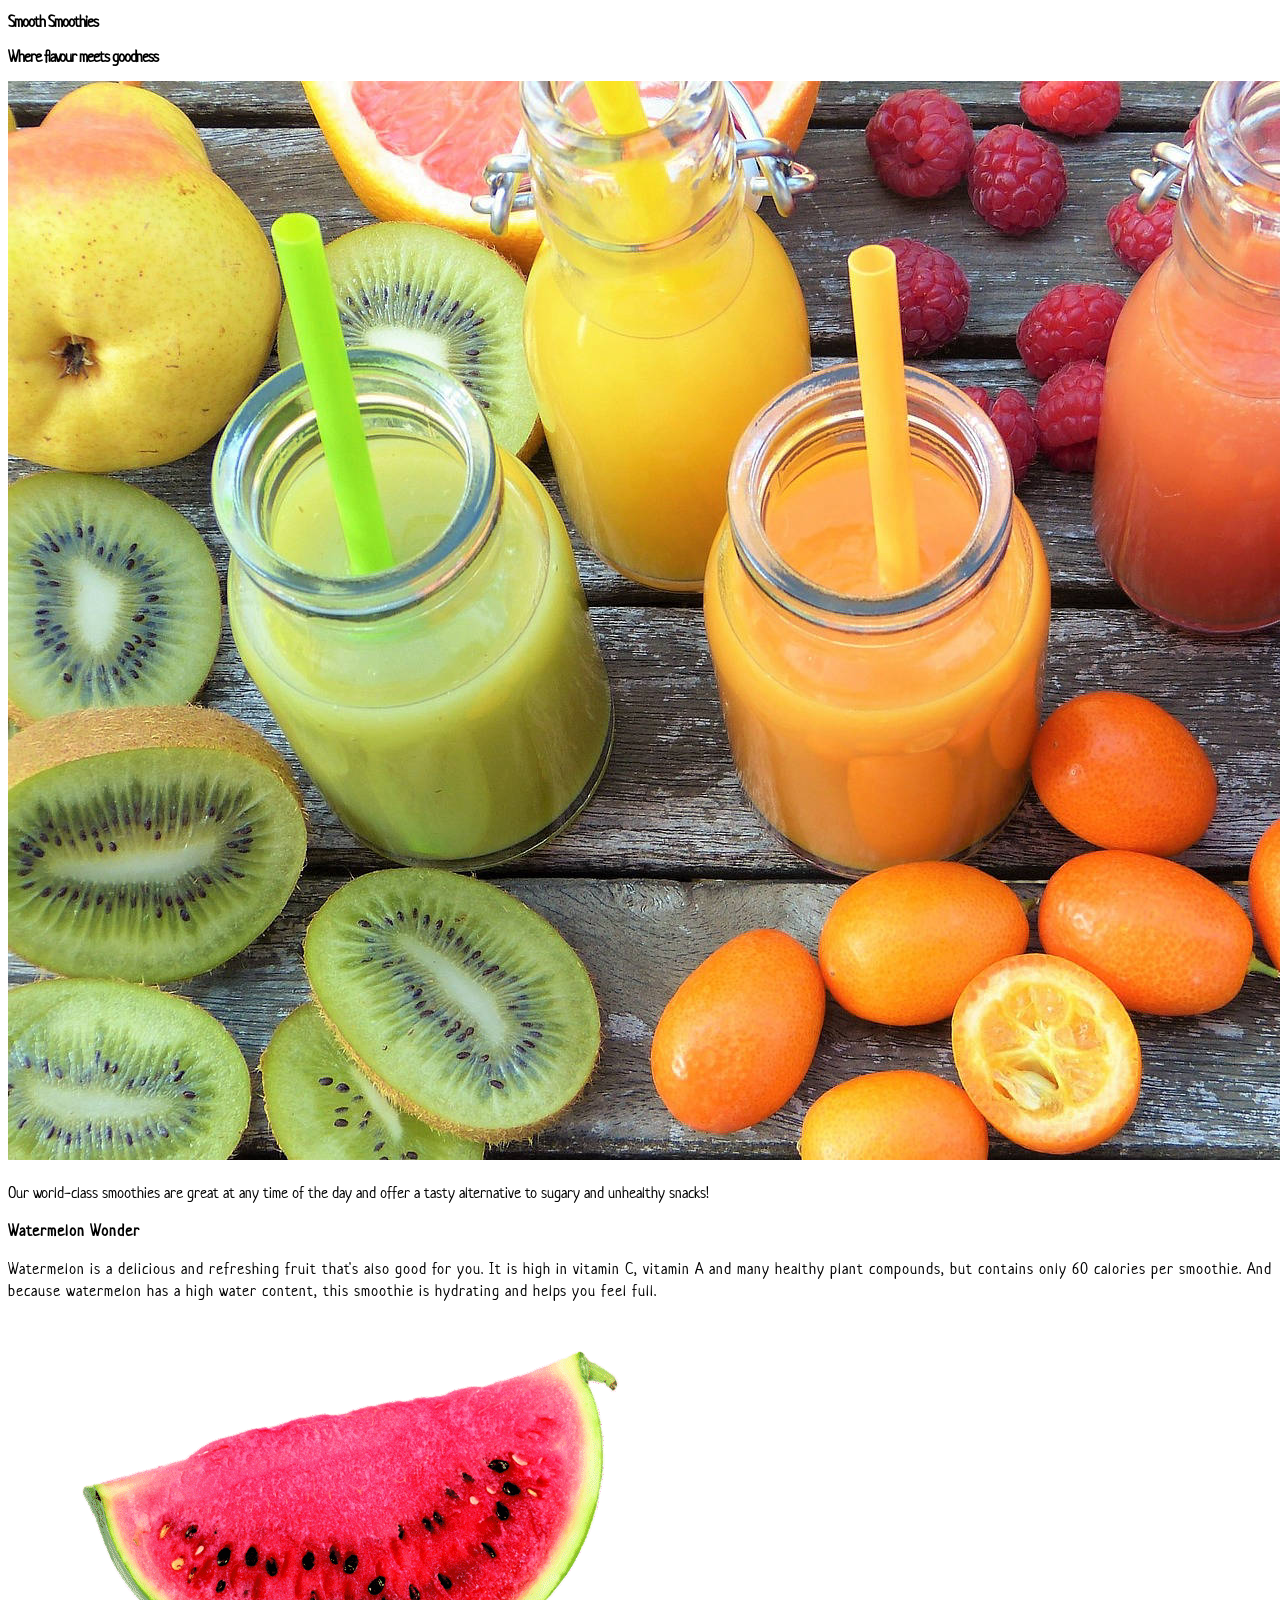
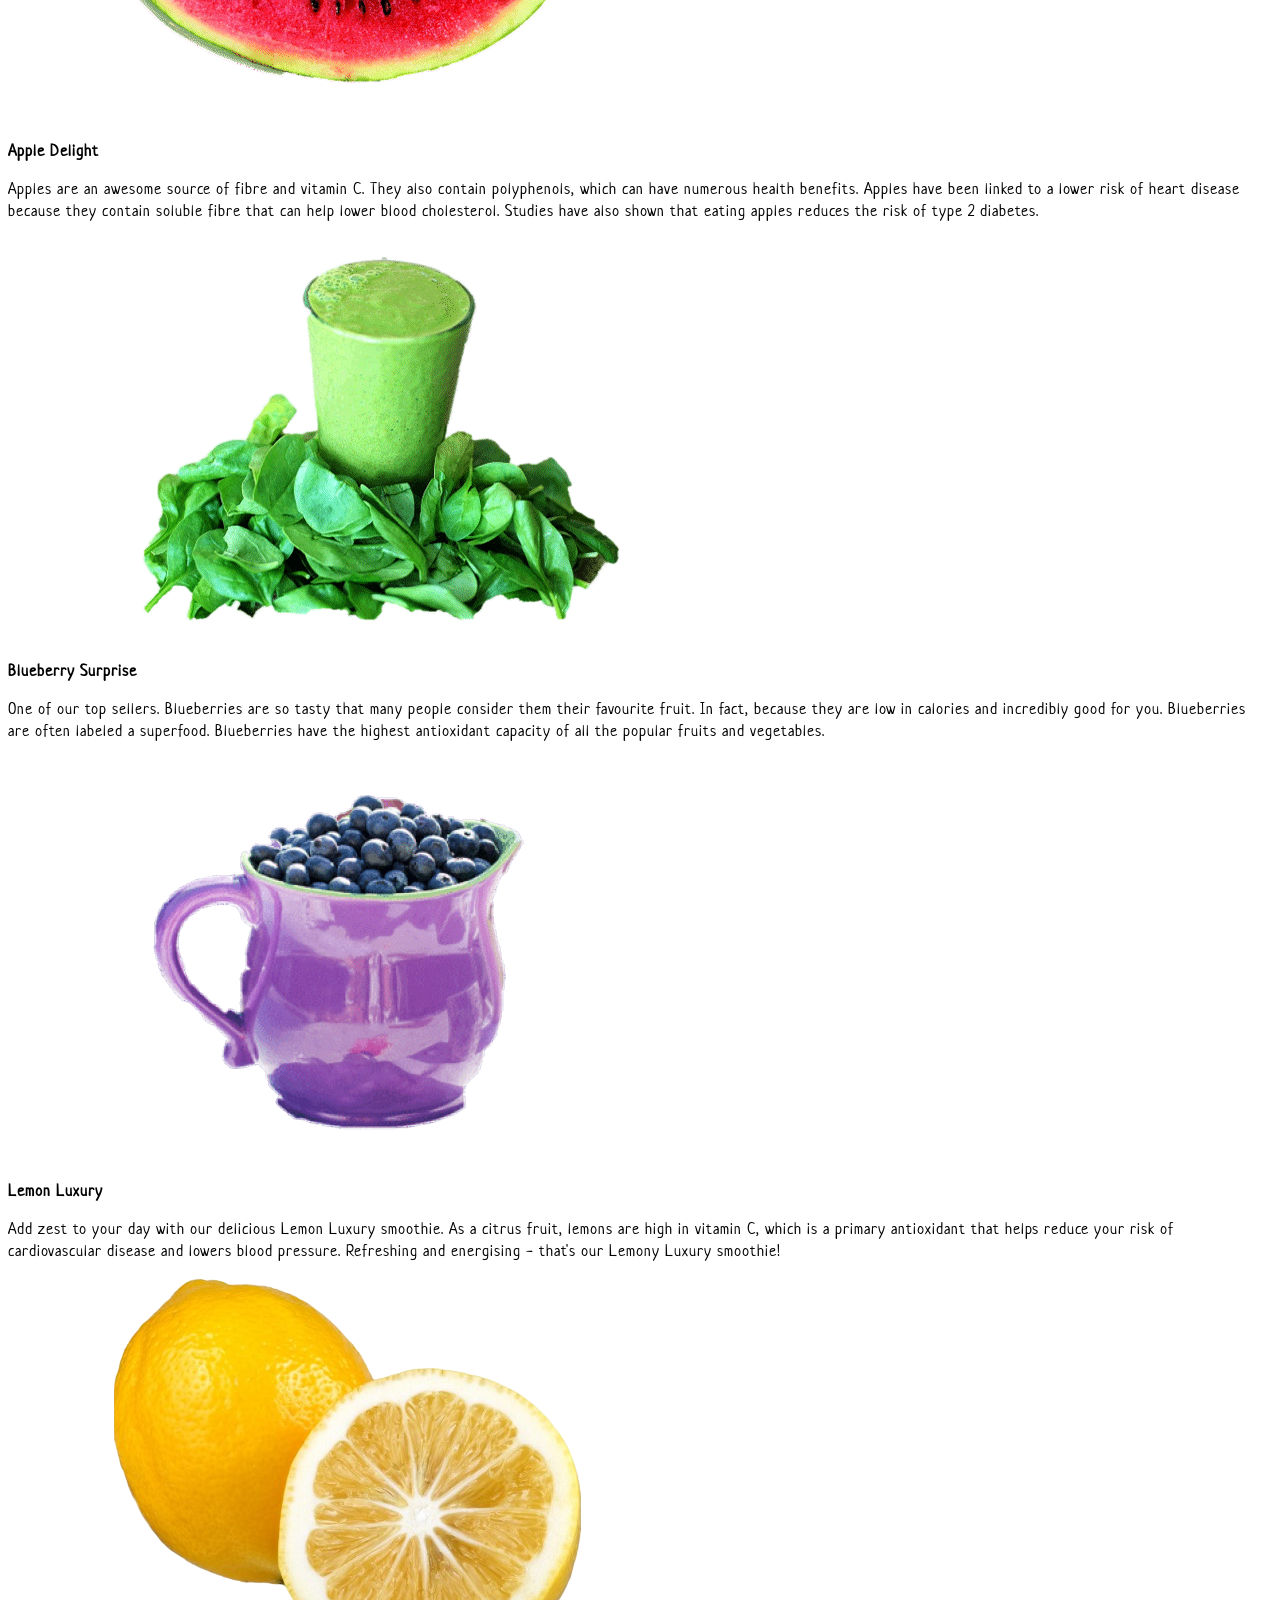
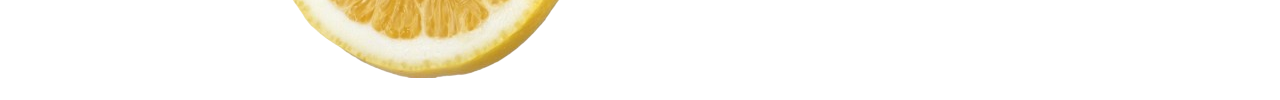
<file: portfolio/smoothies/index.html>
<!DOCTYPE html>
<html lang="en">
<head>
    <meta charset="UTF-8">
    <meta http-equiv="X-UA-Compatible" content="IE=edge">
    <meta name="viewport" content="width=device-width, initial-scale=1.0">
    <title>Felipe Vargas | Portifolio Project | Smooth Smoothies</title>
    <meta name="description" content="Dublin's finest smoothie store. Offering tasty alternatives to sugary and unhealthy snacks for busy, on-the-go, on-trend professionals.">

	<!-- Preload large image -->

<link rel="preload" href="assets/img/smoothies-hero-image.jpg" as="image">

	<!-- Stylesheets -->
    <link rel="stylesheet" href="https://lunevedy.com/assets/2.0/css/lunevedy.min.css" />
    <link rel="stylesheet" href="assets/css/custom.css" />

	<!-- Google Fonts -->

<link rel="preconnect" href="https://fonts.googleapis.com">
<link rel="preconnect" href="https://fonts.gstatic.com" crossorigin>
<link href="https://fonts.googleapis.com/css2?family=Neucha&display=swap" rel="stylesheet">


</head>


<body>

    <!-- 'hero block' header -->
    
<!-- header starts here -->
<header class="theme-dark hero-bg text-center-desktop text-center-mobile desktop-min-height-90vh">

    <div class="container-text reveal-slide-up-header">
        <h1 class="text-shadow">Smooth Smoothies</h1>
        <h2 class="text-shadow">Where flavour meets goodness</h2>
    </div>

    
    <div class="container-media">
        <img src="assets/img/smoothies-hero-image.jpg" alt="Placeholder image">
    </div>

    <div class="container-overlay"></div>

</header>



    <!-- main content with sections -->
    <main>

        <!-- replace these empty sections with your own or delete them. -->
        

	<!-- section starts here -->

    <section class="theme-light section-selector-1 w-820px text-center-desktop text-center-mobile">


        <p class="bigger-desktop bigger-mobile">Our world-class smoothies are great at any time of the day and offer a tasty alternative to sugary and unhealthy snacks!</p>

    </section>


    <section class="theme-light cols-2-half section-selector-2">

        <div class="col-2 col-text">
            <h2>Watermelon Wonder</h2>
            <p>Watermelon is a delicious and refreshing fruit that's also good for you. It is high in vitamin C, vitamin A and many healthy plant compounds, but contains only 60 calories per smoothie. And because watermelon has a high water content, this smoothie is hydrating and helps you feel full.</p>

        </div>

        <div class="col-2 col-visual">
            <figure>
                <img src="assets/img/watermelon.png" alt="Placeholder image">
            </figure>
        </div>

    </section>


        

    <section class="theme-light cols-2-half section-selector-3 flex-row-reverse">

        <div class="col-2 col-text">
            <h2>Apple Delight</h2>
            <p>Apples are an awesome source of fibre and vitamin C. They also contain polyphenols, which can have numerous health benefits. Apples have been linked to a lower risk of heart disease because they contain soluble fibre that can help lower blood cholesterol. Studies have also shown that eating apples reduces the risk of type 2 diabetes.</p>

        </div>

        <div class="col-2 col-visual">
            <figure>
                <img src="assets/img/apple.png" alt="Placeholder image">
            </figure>
        </div>

    </section>


        

    <section class="theme-light cols-2-half section-selector-4">

        <div class="col-2 col-text">
            <h2>Blueberry Surprise</h2>
            <p>One of our top sellers. Blueberries are so tasty that many people consider them their favourite fruit. In fact, because they are low in calories and incredibly good for you. Blueberries are often labeled a superfood. Blueberries have the highest antioxidant capacity of all the popular fruits and vegetables.</p>

        </div>

        <div class="col-2 col-visual">
            <figure>
                <img src="assets/img/blueberry.png" alt="Placeholder image">
            </figure>
        </div>

    </section>


        

    <section class="theme-light cols-2-half section-selector-5 flex-row-reverse">

        <div class="col-2 col-text">
            <h2>Lemon Luxury</h2>
            <p>Add zest to your day with our delicious Lemon Luxury smoothie. As a citrus fruit, lemons are high in vitamin C, which is a primary antioxidant that helps reduce your risk of cardiovascular disease and lowers blood pressure. Refreshing and energising - that's our Lemony Luxury smoothie!</p>

        </div>

        <div class="col-2 col-visual">
            <figure>
                <img src="assets/img/lemonn.png" alt="Placeholder image">
            </figure>
        </div>

    </section>



    </main>


</body>
</html>
</file>
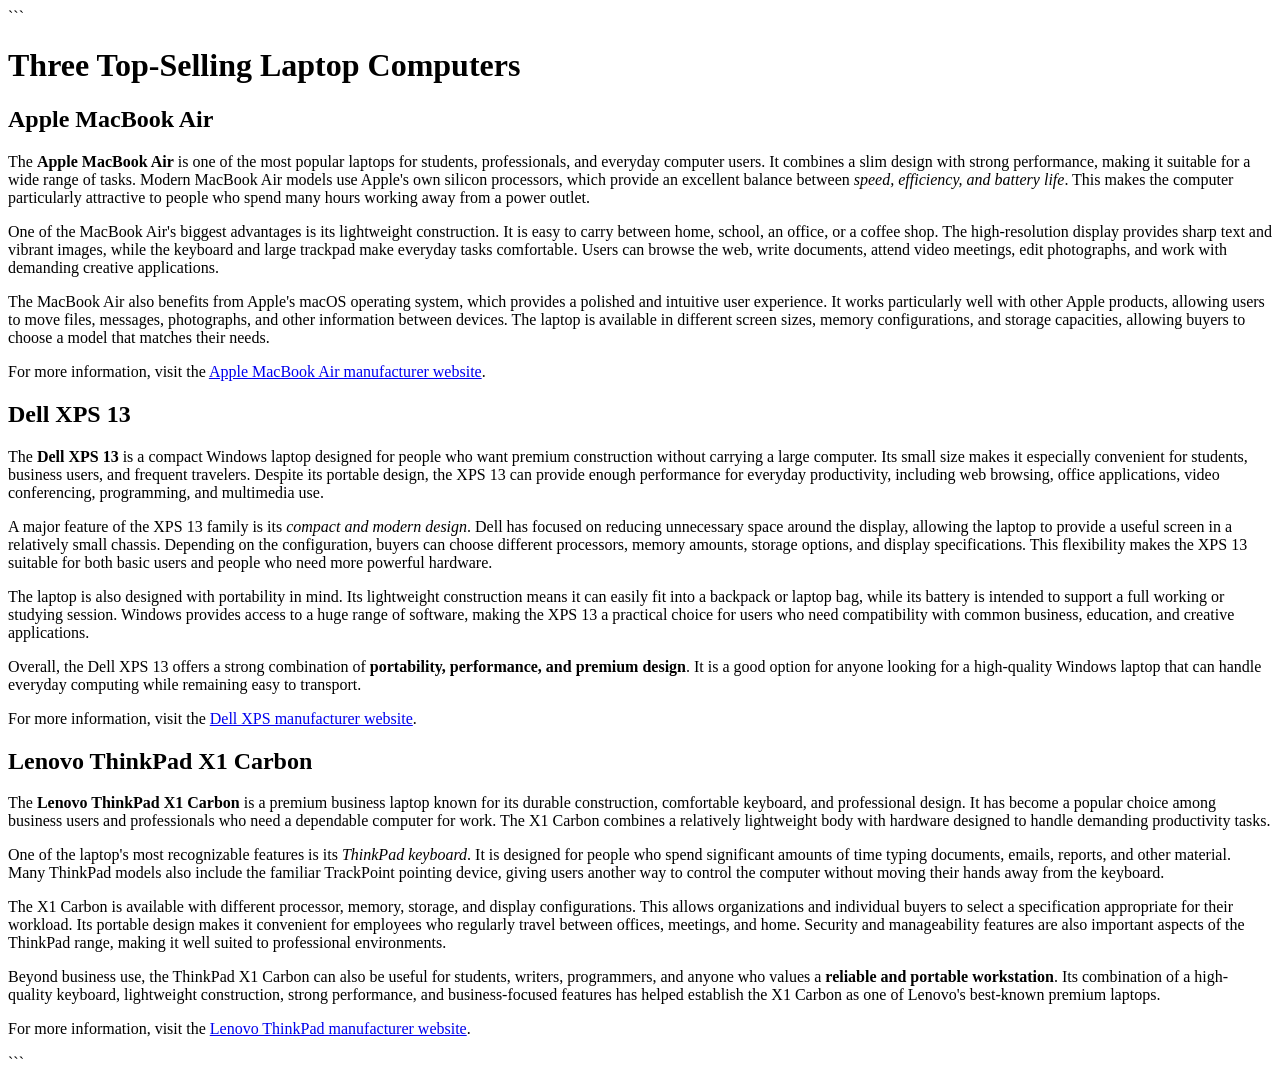
<file: exercises/laptops.html>
```
<!DOCTYPE html>

<html lang="en">

<head>

<meta charset="UTF-8">

<title>Three Top-Selling Laptop Computers</title>

<meta name="description" content="An overview of three popular top-selling laptop computers: the Apple MacBook Air, Dell XPS 13, and Lenovo ThinkPad X1 Carbon.">

<meta name="viewport" content="width=device-width, initial-scale=1.0">

</head>

<body>

<h1>Three Top-Selling Laptop Computers</h1>

<h2>Apple MacBook Air</h2>

<p>

The <b>Apple MacBook Air</b> is one of the most popular laptops for students, professionals, and everyday computer users. It combines a slim design with strong performance, making it suitable for a wide range of tasks. Modern MacBook Air models use Apple's own silicon processors, which provide an excellent balance between <i>speed, efficiency, and battery life</i>. This makes the computer particularly attractive to people who spend many hours working away from a power outlet.

</p>

<p>

One of the MacBook Air's biggest advantages is its lightweight construction. It is easy to carry between home, school, an office, or a coffee shop. The high-resolution display provides sharp text and vibrant images, while the keyboard and large trackpad make everyday tasks comfortable. Users can browse the web, write documents, attend video meetings, edit photographs, and work with demanding creative applications.

</p>

<p>

The MacBook Air also benefits from Apple's macOS operating system, which provides a polished and intuitive user experience. It works particularly well with other Apple products, allowing users to move files, messages, photographs, and other information between devices. The laptop is available in different screen sizes, memory configurations, and storage capacities, allowing buyers to choose a model that matches their needs.

</p>

<p>

For more information, visit the <a href="https://www.apple.com/macbook-air/">Apple MacBook Air manufacturer website</a>.

</p>

<h2>Dell XPS 13</h2>

<p>

The <b>Dell XPS 13</b> is a compact Windows laptop designed for people who want premium construction without carrying a large computer. Its small size makes it especially convenient for students, business users, and frequent travelers. Despite its portable design, the XPS 13 can provide enough performance for everyday productivity, including web browsing, office applications, video conferencing, programming, and multimedia use.

</p>

<p>

A major feature of the XPS 13 family is its <i>compact and modern design</i>. Dell has focused on reducing unnecessary space around the display, allowing the laptop to provide a useful screen in a relatively small chassis. Depending on the configuration, buyers can choose different processors, memory amounts, storage options, and display specifications. This flexibility makes the XPS 13 suitable for both basic users and people who need more powerful hardware.

</p>

<p>

The laptop is also designed with portability in mind. Its lightweight construction means it can easily fit into a backpack or laptop bag, while its battery is intended to support a full working or studying session. Windows provides access to a huge range of software, making the XPS 13 a practical choice for users who need compatibility with common business, education, and creative applications.

</p>

<p>

Overall, the Dell XPS 13 offers a strong combination of <b>portability, performance, and premium design</b>. It is a good option for anyone looking for a high-quality Windows laptop that can handle everyday computing while remaining easy to transport.

</p>

<p>

For more information, visit the <a href="https://www.dell.com/en-us/shop/dell-laptops-and-2-in-1-pcs/scr/laptops">Dell XPS manufacturer website</a>.

</p>

<h2>Lenovo ThinkPad X1 Carbon</h2>

<p>

The <b>Lenovo ThinkPad X1 Carbon</b> is a premium business laptop known for its durable construction, comfortable keyboard, and professional design. It has become a popular choice among business users and professionals who need a dependable computer for work. The X1 Carbon combines a relatively lightweight body with hardware designed to handle demanding productivity tasks.

</p>

<p>

One of the laptop's most recognizable features is its <i>ThinkPad keyboard</i>. It is designed for people who spend significant amounts of time typing documents, emails, reports, and other material. Many ThinkPad models also include the familiar TrackPoint pointing device, giving users another way to control the computer without moving their hands away from the keyboard.

</p>

<p>

The X1 Carbon is available with different processor, memory, storage, and display configurations. This allows organizations and individual buyers to select a specification appropriate for their workload. Its portable design makes it convenient for employees who regularly travel between offices, meetings, and home. Security and manageability features are also important aspects of the ThinkPad range, making it well suited to professional environments.

</p>

<p>

Beyond business use, the ThinkPad X1 Carbon can also be useful for students, writers, programmers, and anyone who values a <b>reliable and portable workstation</b>. Its combination of a high-quality keyboard, lightweight construction, strong performance, and business-focused features has helped establish the X1 Carbon as one of Lenovo's best-known premium laptops.

</p>

<p>

For more information, visit the <a href="https://www.lenovo.com/us/en/c/laptops/thinkpad/thinkpad-x1-series/">Lenovo ThinkPad manufacturer website</a>.

</p>

</body>

</html>
```
</file>
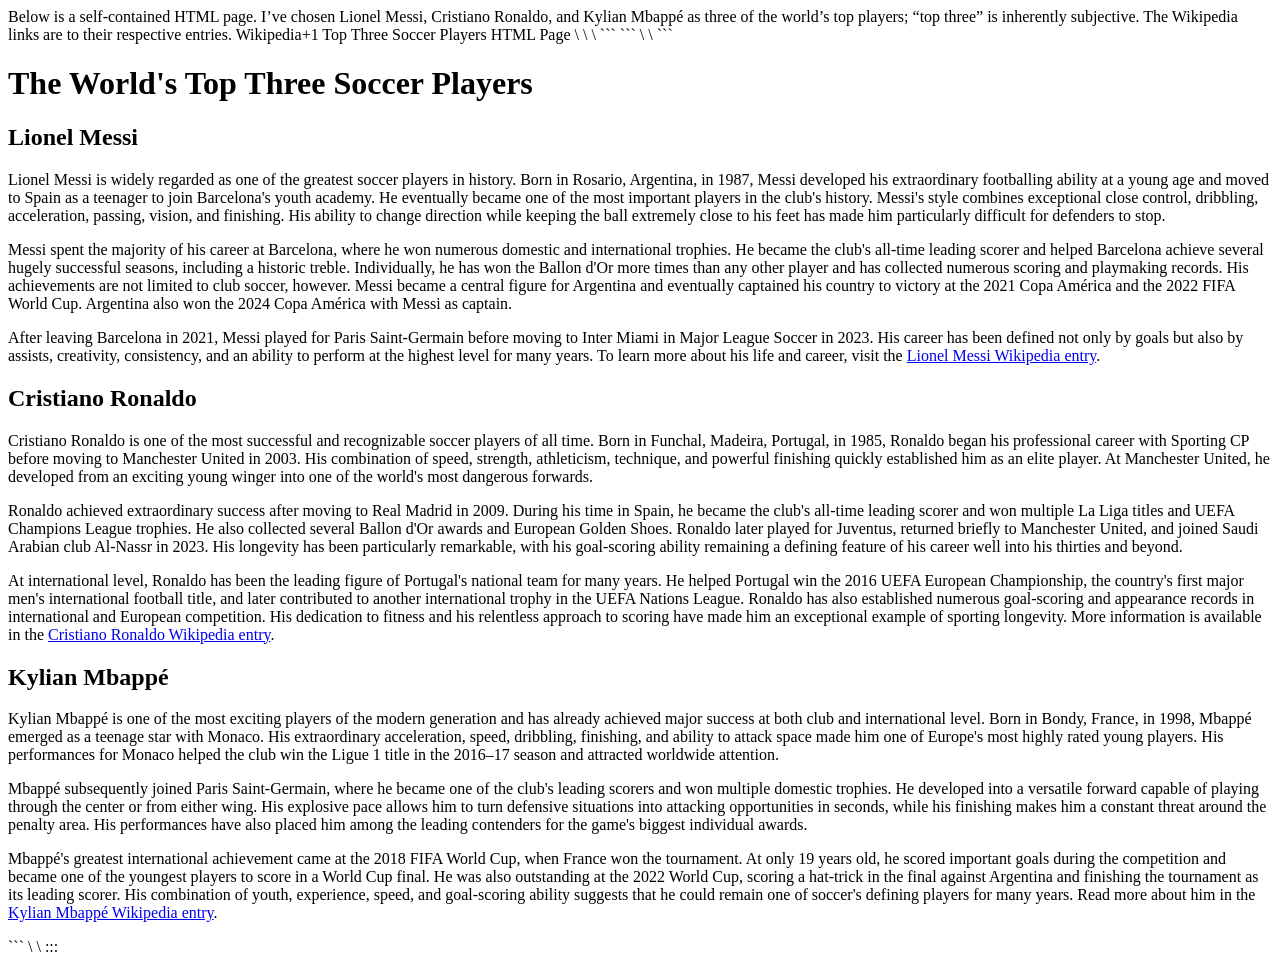
<file: exercises/soccerr.html>
Below is a self-contained HTML page. I’ve chosen Lionel Messi, Cristiano Ronaldo, and Kylian Mbappé as three of the world’s top players; “top three” is inherently subjective. The Wikipedia links are to their respective entries.  Wikipedia+1

 Top Three Soccer Players HTML Page

\<!DOCTYPE html\> \<html lang="en"\> \<head\>
```
<meta charset="UTF-8">

<meta name="viewport" content="width=device-width, initial-scale=1.0">

<title>The World's Top Three Soccer Players</title>

<meta name="description" content="A basic web page about three of the world's top soccer players: Lionel Messi, Cristiano Ronaldo, and Kylian Mbappé.">
```

 \</head\> \<body\>
```
<h1>The World's Top Three Soccer Players</h1>

<h2>Lionel Messi</h2>

<p>Lionel Messi is widely regarded as one of the greatest soccer players in history. Born in Rosario, Argentina, in 1987, Messi developed his extraordinary footballing ability at a young age and moved to Spain as a teenager to join Barcelona's youth academy. He eventually became one of the most important players in the club's history. Messi's style combines exceptional close control, dribbling, acceleration, passing, vision, and finishing. His ability to change direction while keeping the ball extremely close to his feet has made him particularly difficult for defenders to stop.</p>

<p>Messi spent the majority of his career at Barcelona, where he won numerous domestic and international trophies. He became the club's all-time leading scorer and helped Barcelona achieve several hugely successful seasons, including a historic treble. Individually, he has won the Ballon d'Or more times than any other player and has collected numerous scoring and playmaking records. His achievements are not limited to club soccer, however. Messi became a central figure for Argentina and eventually captained his country to victory at the 2021 Copa América and the 2022 FIFA World Cup. Argentina also won the 2024 Copa América with Messi as captain.</p>

<p>After leaving Barcelona in 2021, Messi played for Paris Saint-Germain before moving to Inter Miami in Major League Soccer in 2023. His career has been defined not only by goals but also by assists, creativity, consistency, and an ability to perform at the highest level for many years. To learn more about his life and career, visit the <a href="https://en.wikipedia.org/wiki/Lionel_Messi" target="_blank" rel="noopener noreferrer">Lionel Messi Wikipedia entry</a>.</p>

<h2>Cristiano Ronaldo</h2>

<p>Cristiano Ronaldo is one of the most successful and recognizable soccer players of all time. Born in Funchal, Madeira, Portugal, in 1985, Ronaldo began his professional career with Sporting CP before moving to Manchester United in 2003. His combination of speed, strength, athleticism, technique, and powerful finishing quickly established him as an elite player. At Manchester United, he developed from an exciting young winger into one of the world's most dangerous forwards.</p>

<p>Ronaldo achieved extraordinary success after moving to Real Madrid in 2009. During his time in Spain, he became the club's all-time leading scorer and won multiple La Liga titles and UEFA Champions League trophies. He also collected several Ballon d'Or awards and European Golden Shoes. Ronaldo later played for Juventus, returned briefly to Manchester United, and joined Saudi Arabian club Al-Nassr in 2023. His longevity has been particularly remarkable, with his goal-scoring ability remaining a defining feature of his career well into his thirties and beyond.</p>

<p>At international level, Ronaldo has been the leading figure of Portugal's national team for many years. He helped Portugal win the 2016 UEFA European Championship, the country's first major men's international football title, and later contributed to another international trophy in the UEFA Nations League. Ronaldo has also established numerous goal-scoring and appearance records in international and European competition. His dedication to fitness and his relentless approach to scoring have made him an exceptional example of sporting longevity. More information is available in the <a href="https://en.wikipedia.org/wiki/Cristiano_Ronaldo" target="_blank" rel="noopener noreferrer">Cristiano Ronaldo Wikipedia entry</a>.</p>

<h2>Kylian Mbappé</h2>

<p>Kylian Mbappé is one of the most exciting players of the modern generation and has already achieved major success at both club and international level. Born in Bondy, France, in 1998, Mbappé emerged as a teenage star with Monaco. His extraordinary acceleration, speed, dribbling, finishing, and ability to attack space made him one of Europe's most highly rated young players. His performances for Monaco helped the club win the Ligue 1 title in the 2016–17 season and attracted worldwide attention.</p>

<p>Mbappé subsequently joined Paris Saint-Germain, where he became one of the club's leading scorers and won multiple domestic trophies. He developed into a versatile forward capable of playing through the center or from either wing. His explosive pace allows him to turn defensive situations into attacking opportunities in seconds, while his finishing makes him a constant threat around the penalty area. His performances have also placed him among the leading contenders for the game's biggest individual awards.</p>

<p>Mbappé's greatest international achievement came at the 2018 FIFA World Cup, when France won the tournament. At only 19 years old, he scored important goals during the competition and became one of the youngest players to score in a World Cup final. He was also outstanding at the 2022 World Cup, scoring a hat-trick in the final against Argentina and finishing the tournament as its leading scorer. His combination of youth, experience, speed, and goal-scoring ability suggests that he could remain one of soccer's defining players for many years. Read more about him in the <a href="https://en.wikipedia.org/wiki/Kylian_Mbapp%C3%A9" target="_blank" rel="noopener noreferrer">Kylian Mbappé Wikipedia entry</a>.</p>
```

 \</body\> \</html\> :::
</file>
<file: portfolio/smoothies/assets/css/custom.css>
/* Add your custom CSS here */
.section-selector-1 > p { color: var(--purple-800) }
.section-selector-2 { background-color: var(--pink-200) }
.section-selector-2 h2 { color: var(--red-700) }
.section-selector-3 { background-color: var(--green-200) }
.section-selector-3 h2 { color: var(--green-700) }
.section-selector-4 { background-color: var(--purple-800) }
.section-selector-4 h2 { color: var(--white-000) }
.section-selector-4 .col-text p { color: var(--white-000) }
.section-selector-5 { background-color: var(--yellow-200) }
.section-selector-5 h2 { color: var(--yellow-600) }
body { font-family: 'Neucha' , cursive }

header h1 { font-size: var(--font-size-xxxl) }
header h2 { font-size: var(--font-size-xxl) }

header h1, header h2 { letter-spacing: -1px }

.section-selector-1 p.bigger-desktop { font-size: var(--font-size-xl) }
.section-selector-1 p.bigger-mobile  { font-size: var(--font-size-lg) }
                        
.cols-2-half .col-2 h2 {
    font-size: var(--font-size-xxl);
}

.cols-2-half .col-2 p {
    font-size: var(--font-size-md);
}

.cols-2-half .col-2 h2,
.cols-2-half .col-2 p { letter-spacing: 1px }
</file>
